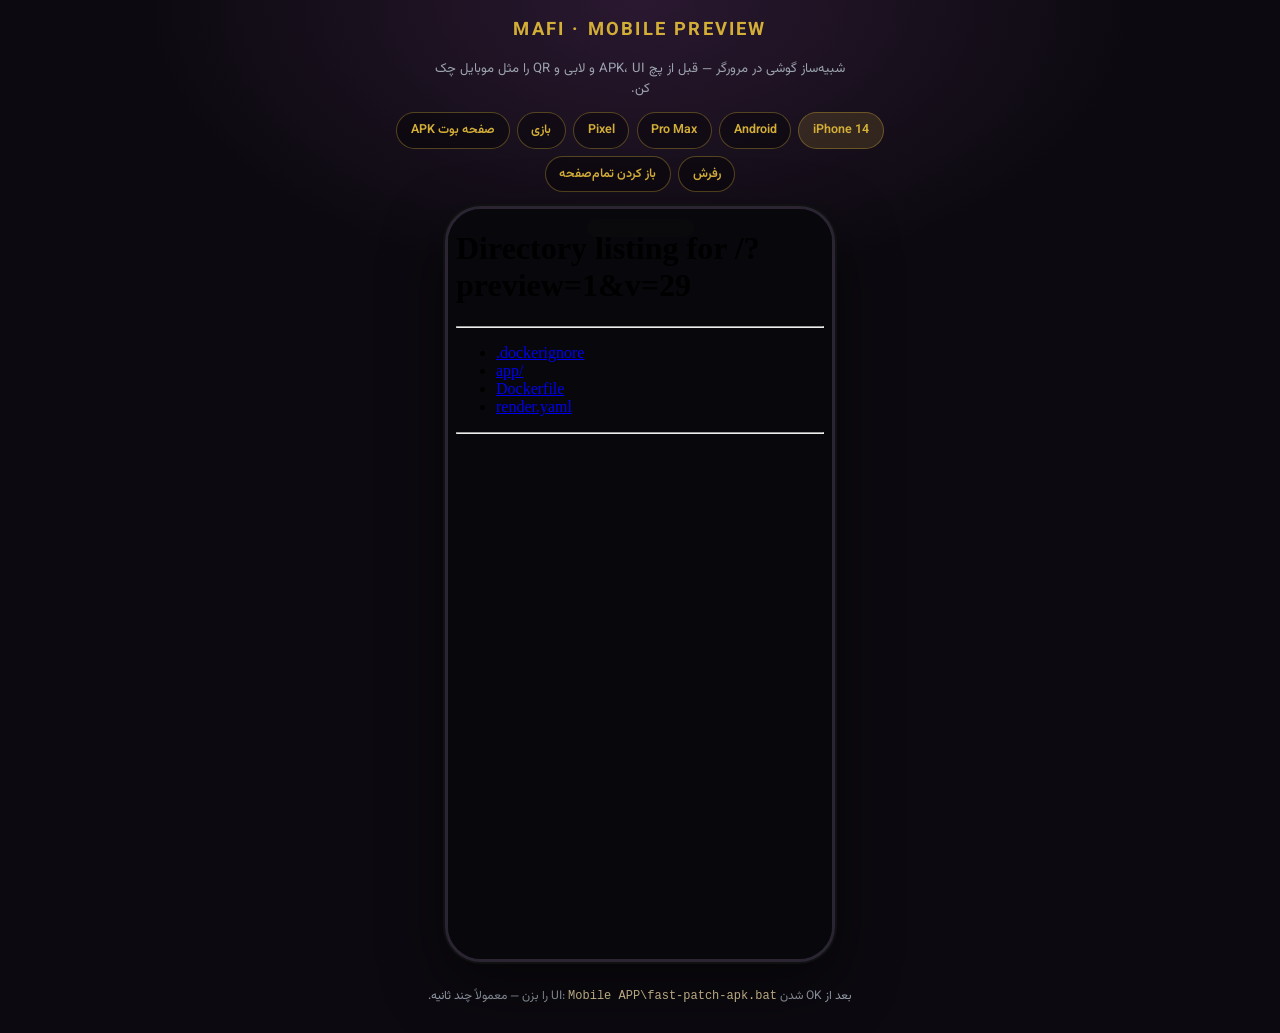
<file: app/frontend/preview-phone.html>
<!DOCTYPE html>
<html lang="fa" dir="rtl">
<head>
  <meta charset="UTF-8" />
  <meta name="viewport" content="width=device-width, initial-scale=1" />
  <title>MAFI — پیش‌نمایش موبایل</title>
  <link href="https://fonts.googleapis.com/css2?family=Vazirmatn:wght@400;600;700&display=swap" rel="stylesheet" />
  <style>
    :root {
      --bg: #0c0a10;
      --frame: #1a1520;
      --gold: #d4af37;
      --muted: #9ca3af;
    }
    * { box-sizing: border-box; }
    body {
      margin: 0;
      min-height: 100dvh;
      font-family: "Vazirmatn", Tahoma, sans-serif;
      background:
        radial-gradient(ellipse 70% 50% at 50% 0%, #2a1830 0%, transparent 55%),
        var(--bg);
      color: #f5f0e8;
      display: flex;
      flex-direction: column;
      align-items: center;
      padding: 1rem;
      gap: 0.85rem;
    }
    h1 {
      margin: 0;
      font-size: 1.15rem;
      letter-spacing: 0.12em;
      color: var(--gold);
    }
    .sub { margin: 0; font-size: 0.82rem; color: var(--muted); text-align: center; max-width: 420px; }
    .toolbar {
      display: flex;
      flex-wrap: wrap;
      gap: 0.45rem;
      justify-content: center;
      max-width: 520px;
    }
    button, a.btn {
      appearance: none;
      border: 1px solid rgba(212,175,55,0.35);
      background: rgba(0,0,0,0.35);
      color: var(--gold);
      border-radius: 999px;
      padding: 0.45rem 0.85rem;
      font: inherit;
      font-size: 0.78rem;
      font-weight: 600;
      cursor: pointer;
      text-decoration: none;
    }
    button.active, a.btn:hover { background: rgba(212,175,55,0.15); }
    .stage {
      flex: 1;
      display: flex;
      align-items: center;
      justify-content: center;
      width: 100%;
    }
    .phone {
      position: relative;
      width: var(--phone-w, 390px);
      height: var(--phone-h, 844px);
      max-height: min(844px, calc(100dvh - 9rem));
      background: #000;
      border-radius: 36px;
      border: 3px solid #2a2433;
      box-shadow:
        0 0 0 2px #111,
        0 24px 60px rgba(0,0,0,0.55),
        inset 0 0 0 1px rgba(212,175,55,0.15);
      overflow: hidden;
      transition: width 0.25s ease, height 0.25s ease;
    }
    .phone::before {
      content: "";
      position: absolute;
      top: 10px;
      left: 50%;
      transform: translateX(-50%);
      width: 28%;
      height: 18px;
      background: #0a0a0c;
      border-radius: 999px;
      z-index: 3;
      pointer-events: none;
    }
    .phone iframe {
      position: absolute;
      inset: 0;
      width: 100%;
      height: 100%;
      border: 0;
      background: #07070c;
    }
    .hint {
      font-size: 0.75rem;
      color: var(--muted);
      text-align: center;
    }
    code { color: #e8d5a3; }
  </style>
</head>
<body>
  <h1>MAFI · MOBILE PREVIEW</h1>
  <p class="sub">شبیه‌ساز گوشی در مرورگر — قبل از پچ APK، UI و لابی و QR را مثل موبایل چک کن.</p>
  <div class="toolbar" id="toolbar">
    <button type="button" data-w="390" data-h="844" class="active">iPhone 14</button>
    <button type="button" data-w="360" data-h="800">Android</button>
    <button type="button" data-w="430" data-h="932">Pro Max</button>
    <button type="button" data-w="412" data-h="915">Pixel</button>
    <button type="button" id="btn-game">بازی</button>
    <button type="button" id="btn-boot">صفحه بوت APK</button>
    <button type="button" id="btn-reload">رفرش</button>
    <a class="btn" href="/" target="_blank" rel="noopener">باز کردن تمام‌صفحه</a>
  </div>
  <div class="stage">
    <div class="phone" id="phone">
      <iframe id="frame" title="MAFI mobile" src="/?preview=1&v=29" allow="microphone; autoplay; clipboard-read; clipboard-write"></iframe>
    </div>
  </div>
  <p class="hint">بعد از OK شدن UI: <code>Mobile APP\fast-patch-apk.bat</code> را بزن — معمولاً چند ثانیه.</p>
  <script>
    const phone = document.getElementById("phone");
    const frame = document.getElementById("frame");
    const toolbar = document.getElementById("toolbar");
    toolbar.querySelectorAll("button[data-w]").forEach((btn) => {
      btn.addEventListener("click", () => {
        toolbar.querySelectorAll("button[data-w]").forEach((b) => b.classList.remove("active"));
        btn.classList.add("active");
        phone.style.setProperty("--phone-w", btn.dataset.w + "px");
        phone.style.setProperty("--phone-h", btn.dataset.h + "px");
      });
    });
    document.getElementById("btn-game").onclick = () => {
      frame.src = "/?preview=1&v=" + Date.now();
    };
    document.getElementById("btn-boot").onclick = () => {
      // Served from backend static mirror of Capacitor www boot UI
      frame.src = "/apk-boot/?t=" + Date.now();
    };
    document.getElementById("btn-reload").onclick = () => {
      frame.src = frame.src.split("#")[0].replace(/([?&])t=\d+/, "$1t=" + Date.now());
      if (!/[?&]t=/.test(frame.src)) {
        frame.src += (frame.src.includes("?") ? "&" : "?") + "t=" + Date.now();
      }
    };
  </script>
</body>
</html>
</file>
